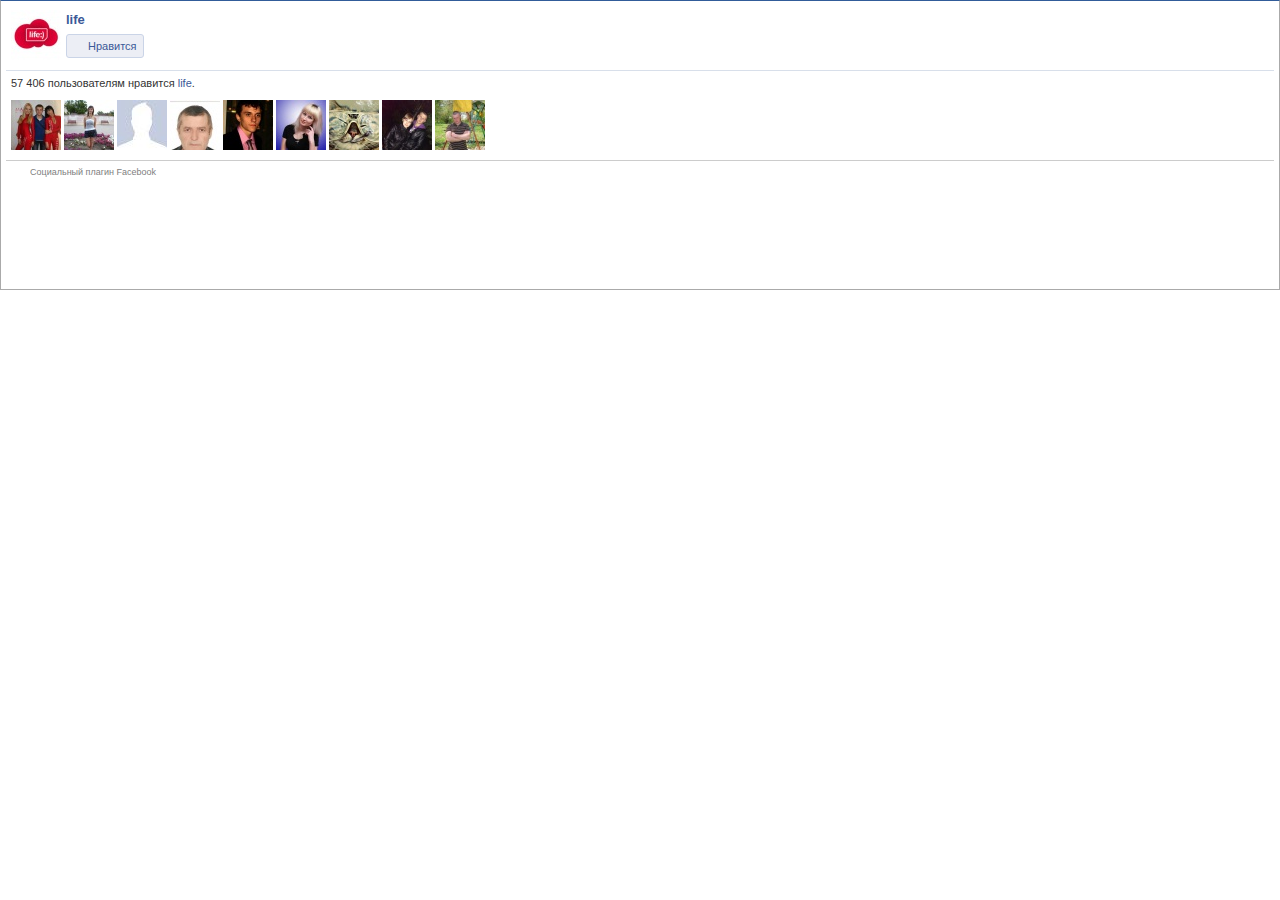
<file: index_files/like_box.html>
<!DOCTYPE html>
<!-- saved from url=(0403)https://www.facebook.com/plugins/like_box.php?app_id=&channel=https%3A%2F%2Fs-static.ak.facebook.com%2Fconnect%2Fxd_arbiter.php%3Fversion%3D28%23cb%3Df5579d8e8%26domain%3Dwww.life.com.ua%26origin%3Dhttps%253A%252F%252Fwww.life.com.ua%252Ff3d502836%26relation%3Dparent.parent&header=false&height=290&href=http%3A%2F%2Fwww.facebook.com%2Flifeua&locale=ru_RU&sdk=joey&show_faces=true&stream=false&width=200 -->
<html lang="ru" id="facebook" class=""><head><meta http-equiv="Content-Type" content="text/html; charset=UTF-8"><meta charset="utf-8"><meta name="robots" content="noodp, noydir"><meta name="referrer" content="default" id="meta_referrer"><script></script><title>Facebook</title><style>body.plugin{background:transparent;overflow:hidden;-webkit-text-size-adjust:none}body{background:#fff;color:#333;line-height:1.28;margin:0;padding:0;text-align:left;direction:ltr;unicode-bidi:embed}
body, button, input, label, select, td, textarea{font-family:'lucida grande',tahoma,verdana,arial,sans-serif;font-size:11px}
h1, h2, h3, h4, h5, h6{font-size:13px;color:#333;margin:0;padding:0}
h1{font-size:14px}
h4, h5, h6{font-size:11px}
p{margin:1em 0}
a{color:#3b5998;cursor:pointer;text-decoration:none}
button{margin:0}
a:hover{text-decoration:underline}
img{border:0}
td, td.label{text-align:left}
dd{color:#000}
dt{color:#777}
ul{list-style-type:none;margin:0;padding:0}
abbr{border-bottom:none}
hr{background:#d9d9d9;border-width:0;color:#d9d9d9;height:1px}.clearfix:after{clear:both;content:".";display:block;font-size:0;height:0;line-height:0;visibility:hidden}
.clearfix{zoom:1}
.datawrap{word-wrap:break-word}
.word_break{display:inline-block}
.ellipsis{overflow:hidden;text-overflow:ellipsis;white-space:nowrap}
.img_loading{position:absolute;top:-9999999px}
.aero{opacity:.5}
.column{float:left}
.center{margin-left:auto;margin-right:auto}
#facebook .hidden_elem{display:none !important}
#facebook .invisible_elem{visibility:hidden}
#facebook .accessible_elem{clip:rect(1px 1px 1px 1px);clip:rect(1px, 1px, 1px, 1px);height:1px;overflow:hidden;position:absolute;width:1px}
.direction_ltr{direction:ltr}
.direction_rtl{direction:rtl}
.text_align_ltr{text-align:left}
.text_align_rtl{text-align:right}.pluginFontArial, .pluginFontArial button, .pluginFontArial input, .pluginFontArial label, .pluginFontArial select, .pluginFontArial td, .pluginFontArial textarea{font-family:"arial", sans-serif}
.pluginFontLucida, .pluginFontLucida button, .pluginFontLucida input, .pluginFontLucida label, .pluginFontLucida select, .pluginFontLucida td, .pluginFontLucida textarea{font-family:"lucida grande", sans-serif}
.pluginFontSegoe, .pluginFontSegoe button, .pluginFontSegoe input, .pluginFontSegoe label, .pluginFontSegoe select, .pluginFontSegoe td, .pluginFontSegoe textarea{font-family:"segoe ui", sans-serif}
.pluginFontTahoma, .pluginFontTahoma button, .pluginFontTahoma input, .pluginFontTahoma label, .pluginFontTahoma select, .pluginFontTahoma td, .pluginFontTahoma textarea{font-family:"tahoma", sans-serif}
.pluginFontTrebuchet, .pluginFontTrebuchet button, .pluginFontTrebuchet input, .pluginFontTrebuchet label, .pluginFontTrebuchet select, .pluginFontTrebuchet td, .pluginFontTrebuchet textarea{font-family:"trebuchet ms", sans-serif}
.pluginFontVerdana, .pluginFontVerdana button, .pluginFontVerdana input, .pluginFontVerdana label, .pluginFontVerdana select, .pluginFontVerdana td, .pluginFontVerdana textarea{font-family:"verdana", sans-serif}
.pluginFontHelvetica, .pluginFontHelvetica button, .pluginFontHelvetica input, .pluginFontHelvetica label, .pluginFontHelvetica select, .pluginFontHelvetica td, .pluginFontHelvetica textarea{font-family:'Helvetica Neue', Helvetica, Arial, 'lucida grande',tahoma,verdana,arial,sans-serif}._4s7c{border:1px solid #aaa;border-top-color:#315c99}._8u{margin-top:1px}
._8o, ._8o .img{display:block}
._8r{margin-right:5px;margin-top:-1px}
._8s{margin-right:8px}
._8t{margin-right:10px}._42ef{overflow:hidden}.lfloat{float:left}
.rfloat{float:right}.pas{padding:5px}
.pam{padding:10px}
.pal{padding:20px}
.pts{padding-top:5px}
.ptm{padding-top:10px}
.ptl{padding-top:20px}
.prs{padding-right:5px}
.prm{padding-right:10px}
.prl{padding-right:20px}
.pbs{padding-bottom:5px}
.pbm{padding-bottom:10px}
.pbl{padding-bottom:20px}
.pls{padding-left:5px}
.plm{padding-left:10px}
.pll{padding-left:20px}
.phs{padding-left:5px;padding-right:5px}
.phm{padding-left:10px;padding-right:10px}
.phl{padding-left:20px;padding-right:20px}
.pvs{padding-top:5px;padding-bottom:5px}
.pvm{padding-top:10px;padding-bottom:10px}
.pvl{padding-top:20px;padding-bottom:20px}
.mas{margin:5px}
.mam{margin:10px}
.mal{margin:20px}
.mts{margin-top:5px}
.mtm{margin-top:10px}
.mtl{margin-top:20px}
.mrs{margin-right:5px}
.mrm{margin-right:10px}
.mrl{margin-right:20px}
.mbs{margin-bottom:5px}
.mbm{margin-bottom:10px}
.mbl{margin-bottom:20px}
.mls{margin-left:5px}
.mlm{margin-left:10px}
.mll{margin-left:20px}
.mhs{margin-left:5px;margin-right:5px}
.mhm{margin-left:10px;margin-right:10px}
.mhl{margin-left:20px;margin-right:20px}
.mvs{margin-top:5px;margin-bottom:5px}
.mvm{margin-top:10px;margin-bottom:10px}
.mvl{margin-top:20px;margin-bottom:20px}._51mz{border:0;border-collapse:collapse;border-spacing:0}
._5f0n{table-layout:fixed;width:100%}
.uiGrid .vTop{vertical-align:top}
.uiGrid .vMid{vertical-align:middle}
.uiGrid .vBot{vertical-align:bottom}
.uiGrid .hLeft{text-align:left}
.uiGrid .hCent{text-align:center}
.uiGrid .hRght{text-align:right}
._51mx:first-child > ._51m-{padding-top:0}
._51mx:last-child > ._51m-{padding-bottom:0}
._51mz ._51mw{padding-right:0}
._51mz ._51m-:first-child{padding-left:0}.fss{font-size:9px}
.fsm{font-size:11px}
.fsl{font-size:13px}
.fsxl{font-size:16px}
.fsxxl{font-size:18px}
.fwn{font-weight:normal}
.fwb{font-weight:bold}
.fcb{color:#333}
.fcg{color:gray}
.fcw{color:#fff}.pluginErrorLink{color:#f03d25}form{margin:0;padding:0}
label{cursor:pointer;color:#666;font-weight:bold;vertical-align:middle}
label input{font-weight:normal}
textarea, .inputtext, .inputpassword{border:1px solid #bdc7d8;margin:0;padding:3px;-webkit-appearance:none;-webkit-border-radius:0}
textarea{max-width:100%}
select{border:1px solid #bdc7d8;padding:2px}
.inputtext, .inputpassword{padding-bottom:4px}
.inputtext:invalid, .inputpassword:invalid{-webkit-box-shadow:none}
.inputradio{padding:0;margin:0 5px 0 0;vertical-align:middle}
.inputcheckbox{border:0;vertical-align:middle}
.inputbutton, .inputsubmit{border-style:solid;border-width:1px;border-color:#d9dfea #0e1f5b #0e1f5b #d9dfea;background-color:#3b5998;color:#fff;padding:2px 15px 3px 15px;text-align:center}
.inputsubmit_disabled{background-color:#999;border-bottom:1px solid #000;border-right:1px solid #666;color:#fff}
.inputaux{background:#f0f0f0;border-color:#e7e7e7 #666 #666 #e7e7e7;color:#000}
.inputaux_disabled{color:#999}
.inputsearch{background:#fff url(https://fbstatic-a.akamaihd.net/rsrc.php/v2/yV/r/IJYgcESal33.png) no-repeat left 4px;padding-left:17px}.pluginButton{background:#eceef5;-webkit-border-radius:3px;border:1px solid #cad4e7;cursor:pointer;padding:2px 6px 4px;white-space:nowrap;color:#3b5998}
.pluginButtonInline{display:inline-block}
.pluginButtonX{cursor:default}
.pluginButton button{background:transparent;border:0;margin:-1px;padding:0;font:inherit;color:inherit;cursor:pointer}
.pluginButtonIcon{position:relative;top:3px;margin-right:3px}
.pluginButtonSmall{padding:0 5px 2px 5px}
.pluginButtonSmall .pluginButtonIcon{margin-right:2px}
.pluginButtonIconPlaceholder{display:block;height:14px;width:5px}
.pluginButton:hover{border-color:#9dacce}
.pluginButtonPressed, .pluginButtonPressed:hover{background-color:#eee;border-color:#ddd;color:#aaa}
.pluginSkinDark .pluginButton{background-color:#c7c7c7;border-color:#999;color:#333}
.pluginSkinDark .pluginButton:hover{background-color:#d9d9d9;border-color:#ddd}
.pluginSkinDark .pluginButtonPressed, .pluginSkinDark .pluginButtonPressed:hover{background-color:#444;border-color:#555;color:#666}
.pluginButtonErrorLink{color:#a00;font-weight:bold}
.pluginButtonX .pluginButtonXOff, .pluginButtonX button:hover .pluginButtonXOn, .pluginButtonX button:focus .pluginButtonXOn{display:inline-block}
.pluginButtonX .pluginButtonXOn, .pluginButtonX button:hover .pluginButtonXOff, .pluginButtonX button:focus .pluginButtonXOff{display:none}
.pluginButton .pluginButtonThrobber, form.async_saving .pluginButtonIconWithThrobber{display:none}
form.async_saving .pluginButtonThrobber{display:inline-block;margin-top:2px;margin-bottom:1px;max-width:14px}.sp_like{background-image:url(https://fbstatic-a.akamaihd.net/rsrc.php/v2/y-/r/tbhIfdAHjXE.png);background-size:auto;background-repeat:no-repeat;display:inline-block;height:14px;width:14px}
.sx_like_fav{background-position:0 0}
.sx_like_favgrey{background-position:0 -15px}
.sx_like_ch{background-position:0 -30px}
.sx_like_x{background-position:0 -45px}
.sx_like_thumb{background-position:0 -60px}
.sx_like_send{background-position:0 -75px}
.sx_like_sendp{background-position:0 -90px}i.img{-ms-high-contrast-adjust:none;_overflow:hidden}
i.img u{left:-999999px;position:absolute}.pluginBoxDivider{border-top:1px solid #d8dfea}
.pluginBoxDividerGray{border-top-color:#ccc}.pluginFacepileConnectLast, .pluginFacepileConnectConnected .pluginFacepileConnectFirst{-webkit-animation:show .4s;display:inline-block !important}
.pluginFacepileConnectFirst, .pluginFacepileConnectConnected .pluginFacepileConnectLast{display:none !important}@-webkit-keyframes show{0%{opacity:0}
100%{opacity:1}
}._43q9 ._4cg3{margin-top:-2px}
._43qc ._4cg3{margin-top:-1px}
._43qf ._4cg3{margin-top:-3px}
._43q9 ._43q7{margin:2px 2px 0 0}
._43qc ._43q7{margin:1px 1px 0 0}
._43qf ._43q7{margin:3px 3px 0 0}
._43qm li:last-child{margin-right:0}
._43q7 a{display:block;position:relative}
._43q7 .img{vertical-align:bottom}
._43qm .showAll{display:block}
._43qm ._43qn{border-color:#7792ba;border-width:1px 0 0;padding:3px}
._43q9 ._43qn{line-height:18px;margin:2px 2px 0 0}
._43qc ._43qn{line-height:24px;margin:1px 1px 0 0}
._43qf ._43qn{line-height:44px;margin:3px 3px 0 0}._4ki > li{border-width:0 0 0 1px;display:inline-block}
._4kg > li{border-width:1px 0 0 0}
._509- > li{vertical-align:top}
._509_ > li{vertical-align:middle}
._50a0 > li{vertical-align:bottom}
.uiList > li:first-child{border-width:0}
._4ks > li{border-color:#e9e9e9;border-style:solid}
._4kt > li{border-color:#ccc;border-style:solid}
._4ku > li{border-color:#aaa;border-style:solid}
._4of{color:#3b5998;list-style-type:square;margin-left:12px}
._4ki._703 > li{padding-left:20px;padding-right:20px}
._4ki._704 > li{padding-left:5px;padding-right:5px}
._4ki._6-j > li{padding-left:10px;padding-right:10px}
._4ki._6-i > li{padding-right:0}
._4kg._704 > li{padding-top:5px;padding-bottom:5px}
._4kg._6-j > li{padding-top:10px;padding-bottom:10px}
._4kg._703 > li{padding-top:20px;padding-bottom:20px}
._4kg._6-i > li{padding-bottom:0}
._4kg._6-h > li:first-child{padding-top:0}
._4kg._6-h > li:last-child{padding-bottom:0}
._4ki._6-h > li:first-child{padding-left:0}
._4ki._6-h > li:last-child{padding-right:0}a.uiLinkLightBlue{color:#6d84b4}
a.uiLinkSubtle{color:gray}
a.uiLinkDark{color:#141823}._rv{height:100px;width:100px}
._rw{height:50px;width:50px}
._s0:only-child{display:block}
._54rv{height:16px;width:16px}
._54ru{height:32px;width:32px}
._54rt{height:48px;width:48px}
._54rs{height:56px;width:56px}
._ry{height:24px;width:24px}.uiLayer{outline:none}._4-nd{float:right}._5f0v{outline:none}
._3oxt{outline:1px dotted #3b5998;outline-color:invert}
.webkit ._3oxt{outline:5px auto #5b9dd9}
.win.webkit ._3oxt{outline-color:#e59700}</style><script>window.ServerJSQueue=(function(){var a=[],b;return {add:function(c){if(!b){a.push(c);}else typeof c==='function'?c():b.handle(c);},run:function(){if(!window.require)return;b=new (window.require('ServerJS'))();for(var c=0;c<a.length;c++)typeof a[c]==='function'?a[c]():b.handle(a[c]);}};}());document.write=function(){};window.onloadRegister_DEPRECATED=function(){};window.onafterloadRegister_DEPRECATED=function(){};window.ServerJSAsyncLoader=(function(){var a=false,b=false,c={loaded:1,complete:1},d=function(){},e=document,f=false,g=false;function h(){if(e.readyState in c){e.detachEvent('onreadystatechange',h);d('t_domcontent');}}function i(){if(!g&&window._cavalry&&a&&b){d('t_layout');d('t_onload');d('t_paint');_cavalry.send();g=true;}}function j(){if(!f&&b){f=true;ServerJSQueue.run();}}function k(m,n){if('onreadystatechange' in m){m.onreadystatechange=function(){if(m.readyState in c){m.onreadystatechange=null;n();}};}else if(m.addEventListener){var o=function(){n();m.removeEventListener('load',o,false);};m.addEventListener('load',o,false);}}function l(m){var n=e.createElement("script");if(n.readyState&&n.readyState==="uninitialized"){k(n,function(){b=true;i();});n.src=m;return true;}else if(typeof XMLHttpRequest!=='undefined'){var o=new XMLHttpRequest();if("withCredentials" in o){o.onloadend=function(){b=true;i();};o.open("GET",m,true);o.send(null);return true;}}}if(window._cavalry){d=function(m){_cavalry.log(m);};if(window.addEventListener){window.addEventListener('DOMContentLoaded',function(){d('t_domcontent');},false);}else if(e.attachEvent)e.attachEvent('onreadystatechange',h);}window.onload=function(){a=true;j();i();};return {ondemandjs:null,run:function(m){this.file=m;this.execute();},load:function(m){this.file=m;if(!l(m)){this.run(m);return;}window.onload=function(){a=true;i();};e.onkeydown=e.onmouseover=e.onclick=onfocus=function(){e.onkeydown=e.onmouseover=e.onclick=onfocus=null;ServerJSAsyncLoader.execute();};},execute:function(m){var n=e.createElement('script');n.src=ServerJSAsyncLoader.file;n.async=true;k(n,function(){b=true;j();m&&m();i();});e.getElementsByTagName('head')[0].appendChild(n);},wakeUp:function(m,n,o){function p(){window.require("Arbiter").inform(m,n,o);}if(f){p();}else this.execute(p);}};})();ServerJSAsyncLoader.run("https:\/\/fbstatic-a.akamaihd.net\/rsrc.php\/v2\/yQ\/r\/pZY8mg54WPZ.js");</script><script src="pZY8mg54WPZ.js" async=""></script><script>ServerJSQueue.add({"require":[["removeArrayReduce"],["markJSEnabled"],["lowerDomain"],["Primer"]],"define":[["BanzaiConfig",[],{"MAX_WAIT":150000,"MAX_SIZE":10000,"EXPIRY":86400000,"gks":{"jslogger":true,"miny_compression":true,"boosted_posts":true,"boosted_pagelikes":true,"time_spent":true,"time_spent_bit_array":true,"time_spent_debug":true,"useraction":true,"videos":true,"vitals":true}},7],["Session",[],{"userID":"100001049668027","locale":"ru_RU"},213]]});</script><style type="text/css"></style></head><body class="plugin webkit chrome Locale_ru_RU"><div class="_li"><div class="pluginSkinLight pluginFontHelvetica"><div class="_4s7c" style="height: 288px"><div class="clearfix pam"><a class="_8o _8r lfloat" href="https://www.facebook.com/lifeua" tabindex="-1" aria-hidden="true" target="_blank"><img class="_s0 _rw img" src="1086952_375546592492388_312626852_q.jpg" alt=""></a><div class="_8u _42ef"><table class="uiGrid _51mz" cellspacing="0" cellpadding="0"><tbody><tr class="_51mx"><td class="_51m- _51mw"><span class="fsl fwb"><a href="https://www.facebook.com/lifeua" target="_blank">life</a></span></td></tr><tr class="_51mx"><td class="_51m- _51mw"><div class="pts"><table class="uiGrid _51mz" cellspacing="0" cellpadding="0"><tbody><tr class="_51mx"><td class="_51m-"><div><form rel="async" ajaxify="/plugins/likebox/connect" method="post" action="https://www.facebook.com/plugins/likebox/connect" onsubmit="return window.Event &amp;&amp; Event.__inlineSubmit &amp;&amp; Event.__inlineSubmit(this,event)" id="u_0_0"><input type="hidden" name="fb_dtsg" value="AQBNTVtf" autocomplete="off"><input type="hidden" autocomplete="off" name="href" value="https://facebook.com/lifeua"><input type="hidden" autocomplete="off" name="nobootload"><input type="hidden" autocomplete="off" name="iframe_referer" value="https://www.life.com.ua/sms/smsFree.html"><input type="hidden" autocomplete="off" name="ref"><input type="hidden" autocomplete="off" name="xfbml"><div class="pluginConnectButton"><div class="pluginButton pluginConnectButtonDisconnected" title=""><div><button type="submit"><i class="pluginButtonIcon img sp_like sx_like_thumb"></i><span class="accessible_elem">Нравится</span></button><span aria-hidden="true">Нравится</span></div></div><div class="pluginButton pluginButtonPressed pluginButtonX pluginConnectButtonConnected hidden_elem" title=""><div><button type="submit"><i class="pluginButtonIcon pluginButtonXOff img sp_like sx_like_ch"></i><i class="pluginButtonIcon pluginButtonXOn img sp_like sx_like_x" title="Нравится"></i><span class="accessible_elem">Нравится</span></button><span aria-hidden="true">Нравится</span></div></div></div></form></div></td><td class="_51m- pls _51mw"><div><span class="hidden_elem" id="u_0_1">Вам это понравилось.</span><span id="u_0_2"></span></div></td></tr></tbody></table></div></td></tr></tbody></table></div></div><div class="mhs pluginBoxDivider"></div><div class="pts plm"><span class="hidden_elem" id="u_0_3">Вам и 57&nbsp;406 другим нравится <a href="https://www.facebook.com/lifeua" data-hovercard="/ajax/hovercard/page.php?id=375546592492388" target="_blank">life</a>.</span><span id="u_0_4">57&nbsp;406 пользователям нравится <a href="https://www.facebook.com/lifeua" data-hovercard="/ajax/hovercard/page.php?id=375546592492388" target="_blank">life</a>.</span></div><div class="_43qm pluginFacepile _43qf" id="u_0_5"><ul class="uiList pam _4cg3 _509- _4ki"><li class="_43q7 pluginFacepileConnectFirst"><a class="link" title="Alex Lyashenko" href="https://www.facebook.com/lancaxor" data-jsid="anchor" target="_blank"><img class="_s0 _rw img" src="369911_100001049668027_95255378_q.jpg" alt="Alex Lyashenko" data-jsid="img"></a></li><li class="_43q7"><a class="link" title="Владимир Швидкий" href="https://www.facebook.com/vladimir.shvydky" data-jsid="anchor" target="_blank"><img class="_s0 _rw img" src="70586_100003507695660_193618560_q.jpg" alt="Владимир Швидкий" data-jsid="img"></a></li><li class="_43q7"><a class="link" title="Алена Щербак" href="https://www.facebook.com/profile.php?id=100006776383056" data-jsid="anchor" target="_blank"><img class="_s0 _rw img" src="1117378_100006776383056_1036974505_q.jpg" alt="Алена Щербак" data-jsid="img"></a></li><li class="_43q7"><a class="link" title="Ivan Platonov" href="https://www.facebook.com/ivan.platonov.35" data-jsid="anchor" target="_blank"><img class="_s0 _rw img" src="252231_1002029915278_1941483569_s.jpg" alt="Ivan Platonov" data-jsid="img"></a></li><li class="_43q7"><a class="link" title="Сергей Редька" href="https://www.facebook.com/profile.php?id=100003044722337" data-jsid="anchor" target="_blank"><img class="_s0 _rw img" src="370049_100003044722337_530345460_q.jpg" alt="Сергей Редька" data-jsid="img"></a></li><li class="_43q7"><a class="link" title="Алексей Славин" href="https://www.facebook.com/slavinlexa" data-jsid="anchor" target="_blank"><img class="_s0 _rw img" src="211893_100002197085268_6580859_q.jpg" alt="Алексей Славин" data-jsid="img"></a></li><li class="_43q7"><a class="link" title="Катрин Яковенко" href="https://www.facebook.com/katrin.yakovenko" data-jsid="anchor" target="_blank"><img class="_s0 _rw img" src="1116398_100002396334000_492732737_q.jpg" alt="Катрин Яковенко" data-jsid="img"></a></li><li class="_43q7"><a class="link" title="Андрей Киселёв" href="https://www.facebook.com/profile.php?id=100005474341660" data-jsid="anchor" target="_blank"><img class="_s0 _rw img" src="1117483_100005474341660_1981903803_q.jpg" alt="Андрей Киселёв" data-jsid="img"></a></li><li class="_43q7"><a class="link" title="Дмитрий Новосельский" href="https://www.facebook.com/dimon.funbka" data-jsid="anchor" target="_blank"><img class="_s0 _rw img" src="261038_100006739927647_155084750_q.jpg" alt="Дмитрий Новосельский" data-jsid="img"></a></li><li class="_43q7 pluginFacepileConnectLast"><a class="link" title="Юрій Романович" href="https://www.facebook.com/yura.romanovych" data-jsid="anchor" target="_blank"><img class="_s0 _rw img" src="203412_100003752631531_1225417447_q.jpg" alt="Юрій Романович" data-jsid="img"></a></li></ul></div><div class="mhs pluginBoxDivider pluginBoxDividerGray"></div><div class="clearfix pvs phm"><a class="_8o _8r lfloat" target="_blank" href="https://www.facebook.com/help/?page=209089222464503" tabindex="-1" aria-hidden="true"><i class="img sp_like sx_like_fav"></i></a><div class="_8u _42ef"><div class="fss fwn fcg"><a class="uiLinkSubtle" target="_blank" href="https://www.facebook.com/help/?page=209089222464503">Социальный плагин Facebook</a></div></div></div></div><script>(function(width, height, id, callback, origin, domain) { var e=document.getElementById(id);if(e&&width!==-1)e.style.width=width+'px';var w=(width===-1)?e.offsetWidth:width,h=(height===-1)?e.offsetHeight:height,message='type=resize&cb='+callback+'&width='+w+'&height='+h;; document.domain='facebook.com';(function(){var a=window.opener||window.parent,b='fb_xdm_frame_'+location.protocol.replace(':','');function c(){try{a.frames[b].proxyMessage(message,origin);}catch(e){setTimeout(c,100);}}function d(){__fbNative.postMessage(message,origin);}if(window==top&&/FBAN\/\w+;/i.test(navigator.userAgent)){if(window.__fbNative&&__fbNative.postMessage){d();}else window.addEventListener('fbNativeReady',d);}else c();})();; })(200, 290, "", "f5579d8e8", "https:\/\/www.life.com.ua", "www.life.com.ua");</script></div></div><script>function envFlush(a){function b(c){for(var d in a)c[d]=a[d];}if(window.requireLazy){window.requireLazy(['Env'],b);}else{Env=window.Env||{};b(Env);}}envFlush({"fb_dtsg":"AQBNTVtf","ajaxpipe_token":"AXjb5Hv2VY3lpfo_","lhsh":"LAQHn9mXn","user":"100001049668027"});</script><script>


ServerJSQueue.add({"require":[["PluginXDReady"],["m_0_1"],["PluginConnection","init",["m_0_3","m_0_4"],[[["https:\/\/facebook.com\/lifeua",{"__m":"m_0_3"},"hidden_elem","platform\/plugins\/disconnect"],["https:\/\/facebook.com\/lifeua",{"__m":"m_0_4"},"hidden_elem","platform\/plugins\/connect"]]]],["PluginConnection","init",["m_0_6","m_0_5"],[[["https:\/\/facebook.com\/lifeua",{"__m":"m_0_5"},"hidden_elem","platform\/plugins\/disconnect"],["https:\/\/facebook.com\/lifeua",{"__m":"m_0_6"},"hidden_elem","platform\/plugins\/connect"]]]],["Hovercard"],["PluginConnection","init",["m_0_7"],[[["https:\/\/facebook.com\/lifeua",{"__m":"m_0_7"},"pluginFacepileConnectConnected"]]]]],"instances":[["m_0_1",["PluginConnectButton","m_0_0"],[{"plugin":"likebox","identifier":"https:\/\/facebook.com\/lifeua","connected":false,"canpersonalize":true,"autosubmit":false,"form":{"__m":"m_0_0"}}],1]],"define":[["XDUnverifiedChannel",[],{"channel":"https:\/\/s-static.ak.facebook.com\/connect\/xd_arbiter.php?version=28#cb=f5579d8e8&domain=www.life.com.ua&origin=https\u00253A\u00252F\u00252Fwww.life.com.ua\u00252Ff3d502836&relation=parent.parent"}]],"elements":[["m_0_3","u_0_1",2],["m_0_4","u_0_2",2],["m_0_6","u_0_4",2],["m_0_0","u_0_0",2],["m_0_7","u_0_5",2],["m_0_2","u_0_0",2],["m_0_5","u_0_3",2]]});

</script></body><style type="text/css">embed[type*="application/x-shockwave-flash"],embed[src*=".swf"],object[type*="application/x-shockwave-flash"],object[codetype*="application/x-shockwave-flash"],object[src*=".swf"],object[codebase*="swflash.cab"],object[classid*="D27CDB6E-AE6D-11cf-96B8-444553540000"],object[classid*="d27cdb6e-ae6d-11cf-96b8-444553540000"],object[classid*="D27CDB6E-AE6D-11cf-96B8-444553540000"]{	display: none !important;}</style></html>
</file>
